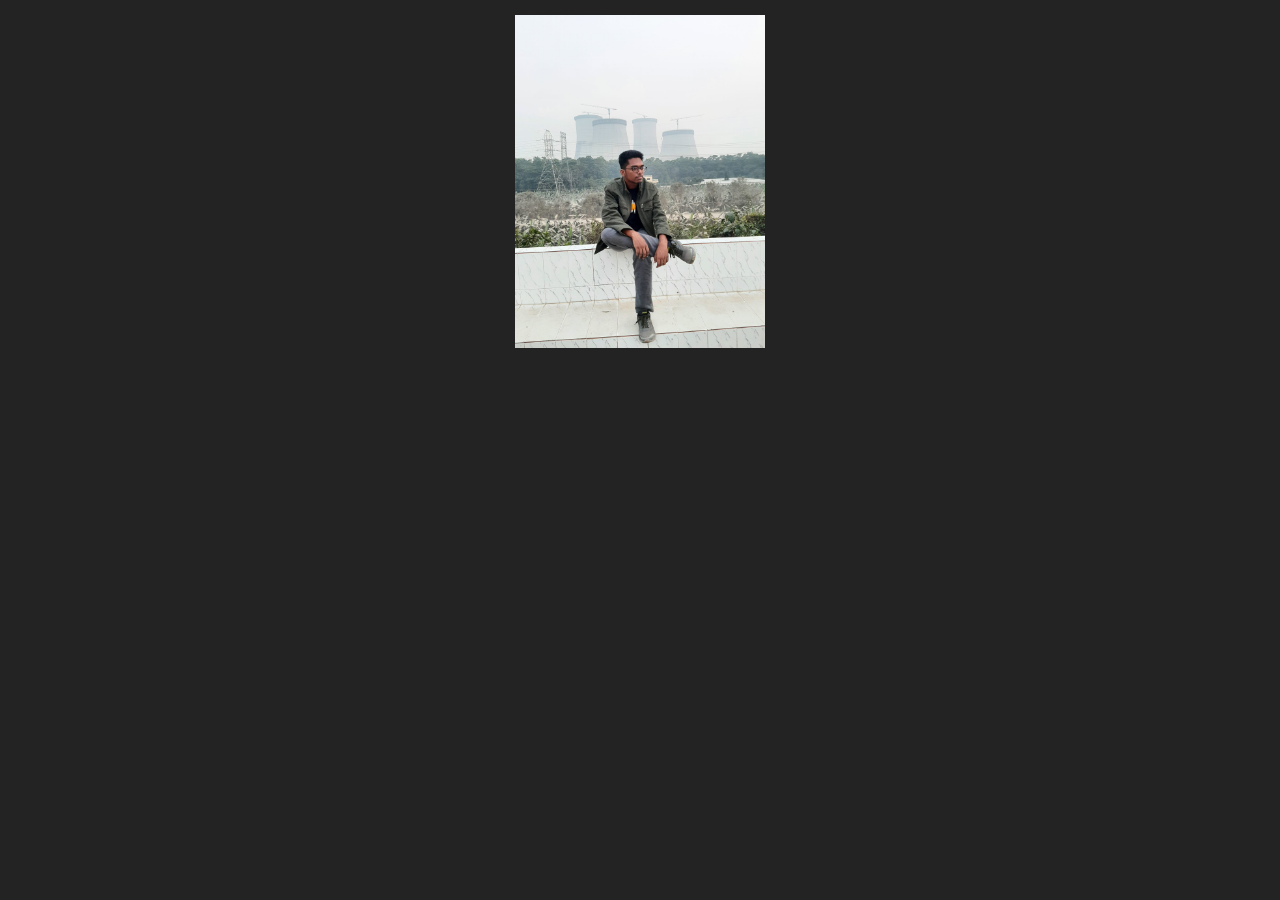
<file: index.html>
<!DOCTYPE html>
<html lang="en">
<head>
    <meta charset="UTF-8">
    <meta name="viewport" content="width=device-width, initial-scale=1.0">
    <title>CSE 302 Project</title>
    <link rel="icon" type="Image/jpg" href="Image/Favicon.jpg">
    <link rel="stylesheet" href="CSS File/style.css">
</head>
<body id="index">

    <div id="profile">
        <img src="Image/Profile.jpg" alt="Profile Picture of Labib" id="profileimg">
        <p class="profilename">Labib Tahmid</p>
        <p class="profilename">221002269</p>
    </div>

    <div id="present">
        <h1>Presents</h1>
        <h1>Enthusiast Reader Club</h1>
    </div>

    <a href="PHP File/login.php" id="dive">Dive Right In!</a>

    <script>

        const profileimg = document.getElementById("profileimg");
        const profilename = document.querySelectorAll(".profilename");
        const present = document.getElementById("present");
        const dive = document.getElementById("dive");

        window.addEventListener("load" , () => {

            profileimg.style.visibility = "visible";
            profileimg.classList.add("display");

            setTimeout(() => {
                profilename.forEach((profile) => {
                    profile.style.visibility = "visible";
                    profile.classList.add("display");
                })
            } , 1500);

            setTimeout(() => {
                present.style.visibility = "visible";
                present.classList.add("display");
            } , 3000);

            setTimeout(() => {
                dive.style.visibility = "visible";
                dive.classList.add("display");
            } , 4500);
        })
        
    </script>
</body>
</html>
</file>
<file: CSS File/style.css>
/* Main Body */



body {
    font-family: "kanit" , sans-serif;
}

@font-face {
    src: url(../Font/Kanit-Light.ttf);
    font-family: "kanit";
}



/* Open Page Section */



#index {
    background-color: hsl(0, 1%, 14%);
    margin: 0px;
    text-align: center;
    cursor: default;
}

#profile , #present{
    width: 400px;
    height: auto;
    margin: auto;
    visibility: hidden;
}

#profile img {
    width: 250px;
    height: auto;
    display: block;
    margin: auto;
    padding: 15px;
}

#profile p {
    color: aquamarine;
    display: inline;
    font-size: 1.4rem;
    margin: auto;
    padding: 10px;
}

#present {
    border-radius: 50px;
    background-color: hsl(0, 1%, 24%);
    padding: 20px;
    margin-top: 15px;
    margin-bottom: 15px;
}

#present h1 {
    color: aqua;
    margin: 0px;
    margin-bottom: 10px;
}

#index a {
    text-decoration: none;
    font-size: 1.5rem;
    color: hsl(9, 100%, 63%);
    visibility: hidden;
    cursor: pointer;
}

#index a:hover {
    color: hsl(9, 100%, 53%);
    font-size: 2rem;
}

.display {
    animation-name: displayAnim;
    animation-duration: 3s;
    animation-timing-function: linear;
}

@keyframes displayAnim {
    0% {opacity: 0%;}
    100% {opacity: 100%;}
}



/* Login Section */



.entrance {
    background-color: rgb(255, 228, 196);
    margin: 0px;
    text-align: center;
    cursor: default;
}

.entrance > h1 {
    color: hsl(0, 2%, 33%);
    font-size: 2.2rem;
    text-shadow: 2px 2px 5px hsl(0, 3%, 41%);
}

.formcontainer {
    width: 98vw;
    height: 82.6vh;
    margin: auto;
    background-color: white;
}

#imgcontainer {
    width: 60%;
    height: auto;
    float: left;
    display: inline;
}

#imgcontainer img {
    width: 100%;
}

#logincontainer {
    width: 40%;
    height: auto;
    display: inline;
    float: left;
    text-align: center;
}

#logincontainer h1 {
    margin-top: 25px;
    color: hsl(0, 0%, 40%);
    display: flex;
    justify-content: center;
    align-items: center;
    animation-name: glowAnim;
    animation-duration: 3s;
    animation-iteration-count: infinite;
}

#logincontainer img {
    margin: 0px;
    width: 100px;
    margin-right: 20px;
}

#logincontainer .loginform {
    width: 80%;
    margin: auto;
    border-radius: 15px;
    background-color: hsl(0, 0%, 90%);
    align-self: center;
    padding: 20px 0px 20px 0px;
    margin-top: 30px;
    box-shadow: 2px 2px 5px black;
}

.loginform p {
    font-size: 2rem;
    font-weight: bold;
    margin-bottom: 40px;
    color: hsl(0, 0%, 40%);
}

.loginform input {
    height: 20px;
    border: none;
    border-bottom: 1px solid black;
    background-color: hsl(0, 0%, 90%);
    text-align: center;
    margin-bottom: 25px;
    margin-top: 5px;
    font-size: 1rem;
    color: black;
}

.loginform input::placeholder {
    color: black;
}

.loginform input:focus {
    outline-style: none;
}

#loginbutton {
    font-size: 1.5rem;
    background-color: hsl(0, 0%, 30%);
    color: aqua;
    border: none;
    border-radius: 25px;
    width: 60%;
    height: auto;
    padding: 10px;
    margin-bottom: 30px;
    cursor: pointer;
}

#loginbutton:hover {
    background-color: hsl(0, 0%, 40%);
}

#joinus {
    margin-top: 20px;
    font-size: 1.1rem;
}

#joinus a{
    text-decoration: none;
    color: tomato;
}

#joinus a:hover {
    font-size: 1.3rem;
}

@keyframes glowAnim {
    50% {opacity: 20%;}
}



/* Signup Section */



#signupform {
    width: 40%;
    float: left;
    display: inline;
}

#signupform h1 {
    margin: 5px;
    margin-bottom: 10px;
    color: hsl(0, 0%, 40%);
    animation-name: glowAnim;
    animation-duration: 3s;
    animation-iteration-count: infinite;
}

#signupform form {
    width: 80%;
    margin: auto;
    border-radius: 25px;
    background-color: hsl(0, 0%, 90%);
    padding: 15px 0px 15px 0px;
    box-shadow: -2px 2px 5px black;
}

#signupform input {
    background-color: hsl(0, 0%, 90%);
    margin: 15px;
    height: 20px;
    border: none;
    border-bottom: 1px solid black;
    text-align: center;
    font-size: 1rem;
}

#signupform input::placeholder {
    color: black;
}

#signupform input:focus {
    outline-style: none;
}

#signupform #signupbutton {
    font-size: 1.5rem;
    width: 60%;
    height: auto;
    border-radius: 25px;
    background-color: hsl(0, 0%, 20%);
    color: aqua;
    cursor: pointer;
    border: none;
    padding: 10px;
}

#signupform #signupbutton:hover {
    background-color: hsl(0, 0%, 30%);
}

#signupform p {
    text-decoration: none;
    font-size: 1.1rem;
    margin: 0px;
    padding: 12px;
}

#signupform a {
    text-decoration: none;
    color: tomato;
}

#signupform a:hover {
    color: hsl(9, 100%, 54%);
    font-size: 1.3rem;
}

#signupimg {
    width: 60%;
    height: auto;
    float: left;
    display: inline;
}

#signupimg img {
    width: 100%;
}



/* Home Section */



#home {
    margin: 0px;
    background-image: url(../Image/webbackground.jpg);
    background-position: center;
    background-attachment: fixed;
    background-repeat: no-repeat;
    background-size: cover;
    text-align: center;
    cursor: default;
}

#navbar {
    height: 70px;
    width: 98vw;
}

.navimgholder {
    padding: 10px;
    width: fit-content;
    height: 30px;
    float: left;
    background-color: hsl(0, 0%, 10%);
    border-radius: 25px;
    margin: 10px;
    position: relative;
    left: 5%;
}

.navimgholder img{
    width: 200px;
    position: relative;
    top: 10%;
}

.navholder {
    width: fit-content;
    float: right;
    margin: 10px;
    position: relative;
    right: 2%;
    height: 30px;
}

.ul , .ulmore{
    padding: 0px;
    height: auto;
    display: flex;
    margin: 0px;
    cursor: pointer;
    font-size: 1.3rem;
    float: left;
    background-color: hsl(0, 0%, 10%);
}

.ul {
    border-top-left-radius: 25px;
}

.ulmore {
    border-bottom-right-radius: 25px;
}

.ul li , .ulmore li{
    color: tomato;
    list-style: none;
    padding: 10px 20px 10px 20px;
}

.ul li:hover , .ulmore li:hover{
    background-color: hsl(0, 0%, 20%);
    border-radius: inherit;
}

.ul li a , .ulmore li a{
    text-decoration: none;
    color: tomato;
}

.ulmore {
    display: flex;
    flex-direction: column;
    padding: 0px;
    float: right;
}

.ulmore .li {
    display: none;
    background-color: transparent;
}

.ulmore:hover .li {
    display: block;
    overflow: visible;
}


#welcomebanner {
    background-color: hsl(0, 0%, 10%);
    width: fit-content;
    margin: auto;
    padding: 15px;
    border-radius: 25px;
    margin-top: 50px;
    color: cyan;
}

#greetings {
    font-size: 2.5rem;
    margin: 0px;
    margin: 15px 0px 30px 0px;
}

.timeshow {
    font-size: 2rem;
}

.dateshow {
    font-size: 1.5rem;
    margin-bottom: 15px;
}

#intro {
    width: 60%;
    height: auto;
    margin: auto;
    margin-top: 20px;
    padding: 15px;
}

#intro h1 {
    color: hsl(157, 100%, 49%);
    border-bottom: 2px solid hsl(157, 100%, 49%);
    width: fit-content;
    margin: auto;
}

#intro p {
    color: cyan;
    font-size: 1.3rem;
    font-weight: bold;
}

#blog_event {
    width: 95vw;
    height: 550px;
    margin: auto;
    background-color: hsl(0, 0%, 10%);
    margin-top: 50px;
}

#blog_event #blog {
    width: 60%;
    height: inherit;
    padding: 15px;
    float: left;
    box-sizing: border-box;
    overflow: scroll;
    scrollbar-width: none;
}

#blog_event #event {
    width: 40%;
    height: inherit;
    padding: 15px;
    float: right;
    box-sizing: border-box;
    overflow: scroll;
    scrollbar-width: none;
}

#blog h1 , #event h1 {
    font-size: 2.8rem;
    margin-bottom: 50px;
    border-bottom: 2px solid;
}

#blog h1 {
    color: tomato;
}

#blog img {
    width: 100%;
}

#event h1 {
    color: cornflowerblue;
    animation-name: glowAnim;
    animation-duration: 1s;
    animation-iteration-count: infinite;
}

.blogcontainer , .eventcontainer {
    margin-top: 100px;
}

.blogcontainer button , .eventcontainer button{
    font-size: 1.5rem;
    font-weight: bold;
    margin-bottom: 30px;
    cursor: pointer;
    background: none;
    border: none;
}

.blogcontainer button {
    color: cyan;
}

.eventcontainer button {
    color: hsl(157, 100%, 49%);
}

.blogdetails , .eventdetails {
    display: none;
}

.blogcontainer p {
    color: hsl(157, 100%, 49%);
}

.eventcontainer p {
    color: cyan;
}

.eventcontainer a {
    color: tomato;
}

.eventcontainer a:hover {
    color: hsl(9, 100%, 74%);
    font-size: 1.3rem;
}

#footerinfo , #footersocial{
    width: 50%;
    box-sizing: border-box;
    float: left;
    padding: 15px;
    margin-top: 50px;
    margin-bottom: 50px;
}

#footerinfo h1 , #footersocial h1{
    font-size: 2.2rem;
    color: hsl(157, 100%, 49%);
    border-bottom: 2px solid;
    width: fit-content;
    margin: auto;
    margin-bottom: 30px;
}

#footerinfo a , #footerinfo p ,#footersocial a {
    text-decoration: none;
    font-size: 1.3rem;
    color: cyan;
}

#footerinfo a:hover , #footersocial a:hover {
    font-size: 1.5rem;
}

#footerinfo i , #footersocial i , #copyright i{
    margin-right: 5px;
    color: cyan;
}

#copyright {
    color: cyan;
    font-size: 1.3rem;
    font-weight: bold;
}



/* Book Information Section */



#booksearch {
    width: 98vw;
    margin: auto;
    margin-top: 50px;
}

#booksearch > h1 {
    color: cyan;
    font-size: 3rem;
    border-bottom: 2px dotted;
    width: fit-content;
    margin: auto;
    margin-bottom: 30px;
}

#searchbook {
    width: 40%;
    height: 8%;
    margin-bottom: 30px;
    font-size: 1.5rem;
    text-align: center;
}

#findbook {
    display: block;
    margin: auto;
    font-size: 2rem;
    background-color: hsl(0, 0%, 10%);
    color: tomato;
    padding: 15px;
    border: none;
    border-radius: 15px;
    margin-bottom: 30px;
}

#findbook:hover {
    background-color: hsl(0, 0%, 20%);
    cursor: pointer;
}

.showbook {
    width: 40%;
    margin: auto;
    padding: 25px;
    display: inline-block;
}

.title {
    color: cyan;
    font-size: 2rem;
    font-style: italic;
}

.authorname {
    color: hsl(157, 100%, 49%);
    font-size: 1.5rem;
    margin: 0px;
}

.publishyear {
    color: tomato;
    font-size: 1.3rem;
    font-weight: bold;
}

.bookimg {
    margin: auto;
}

#stored {
    width: 80%;
    height: 1100px;
    overflow: scroll;
    scrollbar-width: none;
    margin: auto;
    display: none;
}

#currentlyread {
    width: 98vw;
    height: 87%;
    margin: auto;
}

#currentlyread > h1 {
    color: hsl(157, 100%, 49%);
    border-bottom: 2px dotted;
    width: fit-content;
    margin: auto;
    margin-top: 10px;
    margin-bottom: 20px;
    font-size: 3rem;
}

.imgslide {
    width: 22%;
    animation-name: slideImg;
    animation-duration: 8s;
}

@keyframes slideImg {
    0% {opacity: 0%; transform: translateX(-500px);}
    50%{opacity: 100%;}
    100% {opacity: 0%; transform: translateX(500px);}
}

.error {
    color: whitesmoke;
    font-size: 1.5rem;
    width: fit-content;
    margin: auto;
    padding: 10px;
}



/* Book Selection Section */



#buyborrow {
    width: 98vw;
    margin: auto;
}

#buyborrow > h1 , #req > h1{
    color: cyan;
    font-size: 3rem;
    border-bottom: 2px dotted;
    width: fit-content;
    margin: auto;
    margin-top: 10px;
    margin-bottom: 30px;
}

#req > h1 {
    color: hsl(157, 100%, 49%);
}

#buytext , #reqbook , #reqauthor{
    width: 40%;
    height: 8%;
    margin: auto;
    margin-bottom: 30px;
    display: block;
    font-size: 1.5rem;
    text-align: center;
}

#buybutton , #reqbutton {
    font-size: 2rem;
    background-color: hsl(0, 0%, 10%);
    color: hsl(157, 100%, 49%);
    border-radius: 15px;
    border: none;
    padding: 15px;
    cursor: pointer;
    margin-bottom: 30px;
}

#reqbutton {
    color: cyan;
}

#buybutton:hover , #reqbutton:hover {
    background-color: hsl(0, 0%, 20%);
}

.buyborrowresult {
    border: 1px dotted cyan;
    width: 40%;
    background-color: hsl(0, 0%, 10%);
    display: none;
}

.bookname {
    color: tomato;
    font-size: 2rem;
    font-style: italic;
}

.bookauthorname {
    color: cyan;
    font-size: 1.5rem;
}

.bookprice {
    color: hsl(157, 100%, 49%);
    display: inline-block;
    font-size: 1.3rem;
    margin:0px 30px 0px 30px;
    cursor: pointer;
    margin-bottom: 15px;
}

.bookprice:hover {
    font-size: 1.5rem;
}

.buy , .borrow{
    font-size: 2rem;
    color: hsl(157, 100%, 49%);
}

.buysub , .borrowsub {
    background-color: hsl(0, 0%, 10%);
    color: cyan;
    font-size: 1.5rem;
    padding: 15px;
    border: none;
    border-radius: 15px;
    margin: 0px 20px 20px 20px;
    cursor: pointer;
}

.buysub:hover , .borrowsub:hover {
    background-color: hsl(0, 0%, 20%);
}

.borrow {
    color: cyan;
}

.borrowsub {
    color: hsl(157, 100%, 49%);
}



/* Book Reviews Section */



#reviewpost , #reviewshow {
    width: 98vw;
    margin: auto;
    margin-bottom: 60px;
}

#reviewpost > h1 , #reviewshow > h1 {
    color: aquamarine;
    font-size: 3rem;
    border-bottom: 2px dotted;
    width: fit-content;
    margin: auto;
    margin-top: 10px;
    margin-bottom: 30px;
}

#reviewpost .input , #reviewshow .input{
    display: block;
    margin: auto;
    margin-bottom: 30px;
    width: 40%;
    height: 8%;
    font-size: 1.5rem;
    text-align: center;
}

#reviewpost textarea {
    margin-bottom: 30px;
    font-size: 1.5rem;
    width: 60%;
    height: 20%;
    text-align: center;
    resize: none;
}

#reviewpost textarea::placeholder {
    position: relative;
    top: 40%;
}

#reviewsub , #reviewget{
    font-size: 2rem;
    display: block;
    background-color: hsl(0, 0%, 10%);
    color: tomato;
    padding: 15px;
    margin: auto;
    border: none;
    border-radius: 15px;
    margin-bottom: 10px;
    cursor: pointer;
}

#reviewsub:hover , #reviewget:hover {
    background-color: hsl(0, 0%, 20%);
}

.show {
    color: whitesmoke;
    font-size: 1.5rem;
}

#reviewshow > h1 {
    color:lawngreen;
}

#reviewget {
    color: rgb(226, 43, 202);
}

.showrev {
    background-color: hsl(0, 0%, 10%);
    width: 90%;
    margin: auto;
    padding: 15px;
    margin-top: 50px;
    box-sizing: border-box;
    border: 1px dotted cyan;
}

.booknameshow {
    color: hsl(157, 100%, 49%);
    font-size: 3rem;
    margin: 0px;
}

.authornameshow {
    color: tomato;
    font-size: 1.5rem;
    font-style: italic;
}

.review {
    color: cyan;
    font-size: 1.5rem;
}

.usernameshow {
    color: aquamarine;
    font-size: 1.2rem;
    text-align: right;
    margin: 0px;
    font-style: italic;
}

#reviewshow {
    margin-bottom: 15px;
}



/* Discussion Forum Section */



#msgcontainer {
    width: 98vw;
    height: 89.2vh;
    margin: auto;
    box-sizing: border-box;
    background-color: hsl(0, 0%, 30%);
    border-radius: 25px;
}

#msgshow {
    width: 100%;
    height: 90%;
    margin: auto;
    box-sizing: border-box;
    padding: 20px;
}

#msgsend {
    width: 100%;
    height: 10%;
    margin: auto;
    padding: 5px;
    box-sizing: border-box;
}

#msg{
    width: 80%;
    height: 100%;
    display: flex;
    justify-items: left;
    float: left;
    background-color: hsl(0, 0%, 10%);
    color: whitesmoke;
    border: none;
    border-radius: 25px;
    font-size: 1.5rem;
    padding: 15px;
    position: relative;
    left: 1.5%;
}

#msgsub {
    width: 15%;
    height: 100%;
    background-color: hsl(0, 0%, 10%);
    color: cyan;
    border: none;
    border-radius: 25px;
    font-size: 2rem;
    cursor: pointer;
    float: right;
    position: relative;
    right: 1.5%;
}

#msgsub:hover {
    background-color: hsl(0, 0%, 20%);
}

.msgdiv {
    max-width: 50%;
    width: fit-content;
    height: fit-content;
    padding: 10px;
    border-radius: 25px;
    background-color: hsl(0, 0%, 10%);
    float: right;
}

.message {
    margin: 0px;
    font-size: 1.8rem;
    color: cyan;
    height: auto;
    text-align: left;
}
</file>
